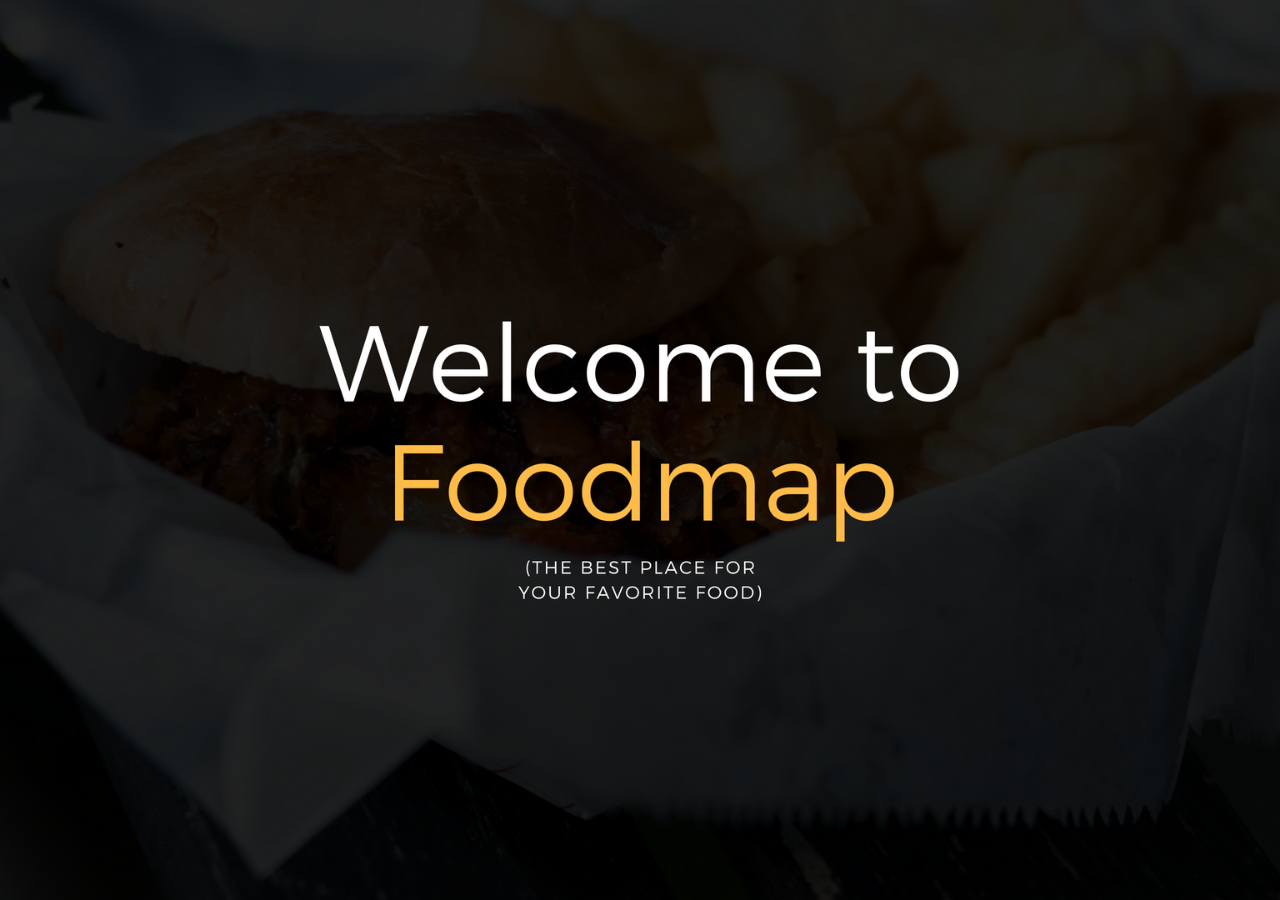
<file: index.html>
<!DOCTYPE html>
<html lang="pt-br">
  <head>
    <meta charset="UTF-8">
    <meta name="viewport" content="width=device-width, initial-scale=1.0">
    <meta http-equiv="X-UA-Compatible" content="ie=edge">
    <link href="https://fonts.googleapis.com/css?family=Raleway:300" rel="stylesheet">
    <link rel="stylesheet" href="https://stackpath.bootstrapcdn.com/bootstrap/4.1.3/css/bootstrap.min.css" crossorigin="anonymous">
    <link rel="stylesheet" href="page/css/style.css">
    <title>Foodmap</title>
  </head>
  <body>

    <div class="logo">
      <div class="loading"></div>
    </div>
    

    <!-- O script comentado é o do Google maps -->
    <!-- <script async defer  src="https://maps.googleapis.com/maps/api/js?key=<sua-chave-da-API>&callback=<sua-funcao-de-inicio>">
    </script> -->  
    <script src="https://code.jquery.com/jquery-3.3.1.slim.min.js" crossorigin="anonymous"></script>
    <script src="https://cdnjs.cloudflare.com/ajax/libs/popper.js/1.14.3/umd/popper.min.js" crossorigin="anonymous"></script>
    <script src="https://stackpath.bootstrapcdn.com/bootstrap/4.1.3/js/bootstrap.min.js"crossorigin="anonymous"></script>
    <script src="page/js/load.js"></script>
  </body>
</html>
</file>
<file: page/css/style.css>
body {
    height: 100%;
    width: 100%;
    margin: 0% auto;
}

.loading {
    height: 100vh;
    width: 100%;
    background: url(../img/foodmapdk.png);
    background-size: cover;
    background-position: center;
    background-repeat: no-repeat;
}

@media screen and (max-width: 576px) {
    /*--------LOADING PAGE--------*/
    .loading {
        height: 100vh;
        width: 100%;
        background: url(../img/foodmapmb.png);
        background-size: cover;
        background-position: center;
        background-repeat: no-repeat;
    }
}
</file>
